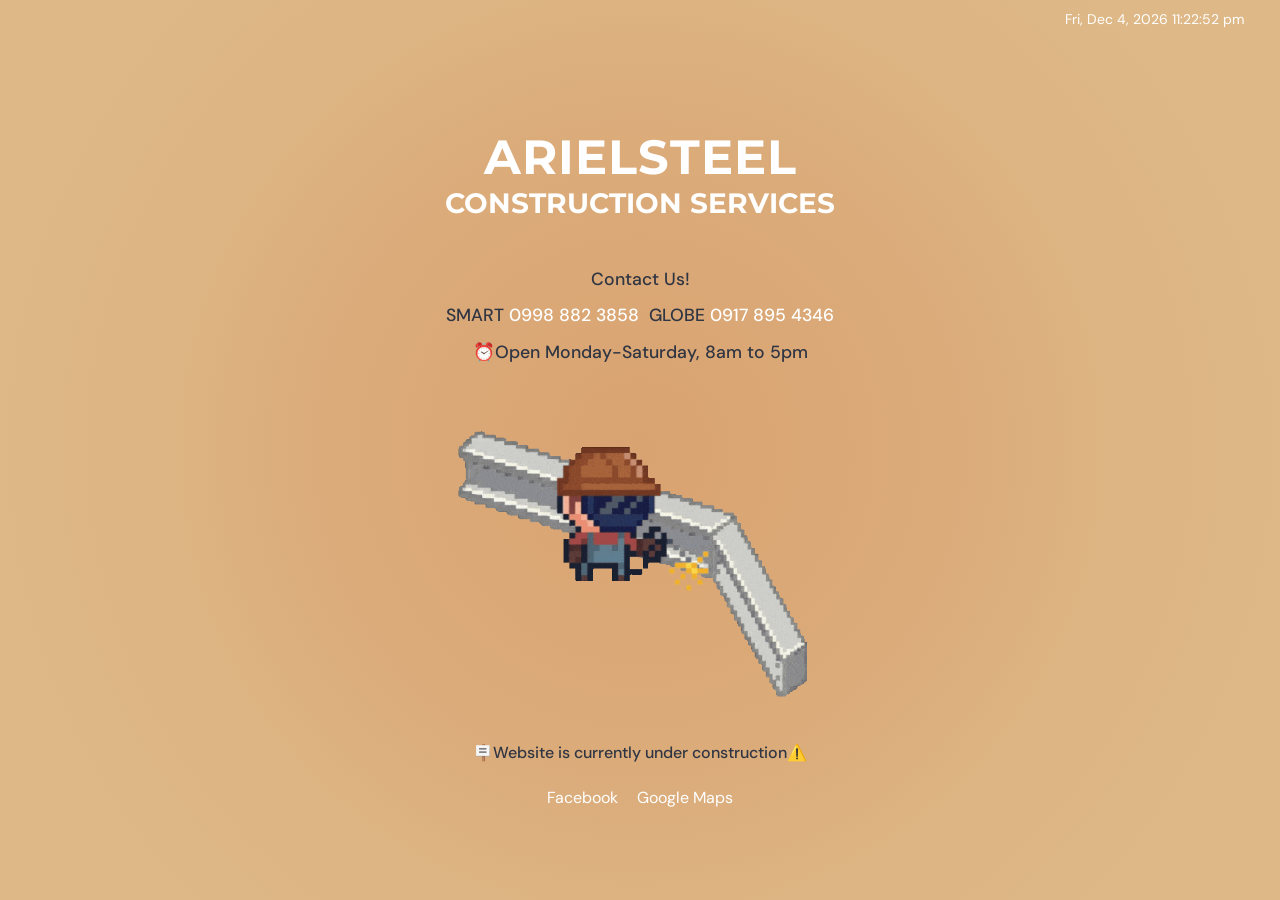
<file: index.html>
<!DOCTYPE HTML>
<html lang="en">
<head>
    <meta http-equiv="Content-Security-Policy" content="upgrade-insecure-requests">

    <meta charset="UTF-8">
    <meta name="viewport" content="width=device-width, initial-scale=1.0">
    <meta http-equiv="content-language" content="en">

    <title>Arielsteel Construction Services</title>
    
    <link rel="icon" href="/public/favicon.ico" sizes="any">
    <link rel="icon" type="image/png" sizes="64x64" href="/public/favicon64.png">

    <meta name="Description" content="General Construction and roofing supplies and services in Malolos, Bulacan.">
    <meta name="Author" content="ACS">
    <meta name="Copyright" content="ACS">
    <meta name="application-name" content="Arielsteel Construction Services">
    <!-- ¯\_(ツ)_/¯ -->

    <meta name="robots" content="index, follow" />

    <meta property="og:type" content="website">
    <meta property="og:title" content="Arielsteel Construction Services">
    <meta property="og:description" content="General Construction and roofing supplies and services in Malolos, Bulacan.">
    <meta property="og:url" content="https://arielsteelmalolos.com/">
    <meta property="og:site_name" content="Arielsteel Construction Services">
    <meta property="og:image" content="https://arielsteelmalolos.com/public/preview.jpg">

    <meta name="twitter:card" content="summary_large_image">
    <meta name="twitter:title" content="Arielsteel Construction Services">
    <meta name="twitter:description" content="General Construction and roofing supplies and services in Malolos, Bulacan.">
    <meta name="twitter:image" content="https://arielsteelmalolos.com/public/preview.jpg">

    <link rel="canonical" href="https://arielsteelmalolos.com/">

    <script type="application/ld+json">
    {
        "@context": "https://schema.org",
        "@type": "LocalBusiness",
        "name": "Arielsteel Construction Services",
        "url": "https://arielsteelmalolos.com/",
        "image": "https://arielsteelmalolos.com/public/preview.jpg",
        "address": {
            "@type": "PostalAddress",
            "addressLocality": "Malolos City",
            "addressRegion": "Bulacan",
            "addressCountry": "PH"
        },
        "telephone": ["+63 998 882 3858", "+63 917 895 4346"],
        "description": "General Construction and roofing supplies and services in Malolos, Bulacan."
    }
    </script>

    <link rel="preconnect" href="https://fonts.googleapis.com">
    <link rel="preconnect" href="https://fonts.gstatic.com" crossorigin>
    <link href="https://fonts.googleapis.com/css2?family=Montserrat:ital,wght@0,100..900;1,100..900&display=swap" rel="stylesheet">
    <link href="https://fonts.googleapis.com/css2?family=DM+Sans:ital,opsz,wght@0,9..40,100..1000;1,9..40,100..1000&display=swap" rel="stylesheet">

    <link rel="stylesheet" href="style.css">
    <script type="text/javascript" src="main.js"></script>

</head>

<body>
    <div id="maincontainer">
        <div class="mid-cont">
            <h1>ARIELSTEEL <span>CONSTRUCTION SERVICES</span></h1>
            <p>Contact Us!</p>
            <p><span>SMART <span class="white-text">0998 882 3858</span></span><span>GLOBE <span class="white-text">0917 895 4346</span</span></p>
            <p>⏰Open Monday-Saturday, 8am to 5pm</p>
            <img id="pixelart" src="/public/web under construction.gif" alt="website under construction" draggable="false">

            <p>🪧Website is currently under construction⚠️</p>

            <div>
                <a href="https://www.facebook.com/arielsteelmalolos/">Facebook</a>
                <a href="https://maps.app.goo.gl/Wiit4VuZuo64uYAF7">Google Maps</a>
            </div>
        </div>

        <div id="clockdiv"></div>
        
    </div>
    

    <footer>
        <div class="mid-cont">
            <div>&copy; <span id="span-year"></span> 
                <a href="/">ARIELSTEEL CONSTRUCTION SERVICES
                    <!-- <img src="/public/aslogo.png" alt="Arielsteel Construction Services logo"> -->
                </a>
            </div>
        </div>
    </footer>
</body>

</html>
</file>
<file: style.css>
*{
    box-sizing: border-box;
    scroll-behavior: smooth;
}

body{
    margin: 0;
    padding: 0;
    min-height: 100vh;
    font-family: 'DM Sans', sans-serif;
    display: flex;
    flex-direction: column;
    background: burlywood;

    background-image:
        radial-gradient(circle 1300px at 50% 50%, 
            rgba(194, 65, 12, 0.18) 0%, 
            rgba(194, 65, 12, 0.1) 25%, 
            rgba(194, 65, 12, 0.04) 35%, 
            transparent 50%
    );
}
#maincontainer{
    margin: 0;
    padding: 0;
    flex: 1;
}
.mid-cont{
    margin: auto;
    padding: 0 20px;
    max-width: 1180px;
    min-width: 350px;
    position: relative;
}

#maincontainer .mid-cont{
    padding: clamp(80px, 10%, 150px) 20px 0;
    display: flex;
    flex-flow: column;
    align-items: center;
    justify-content: center;
}
h1{
    margin: 0 0 3rem;
    font-family: 'Montserrat', sans-serif;
    font-weight: 700;
    font-size: clamp(2rem, 1rem + 4vw, 3rem);
    color: white;

    letter-spacing: 1px;
    display: flex;
    flex-flow: column wrap;
    align-items: center;
}
h1 span{
    font-size: clamp(1.25rem, 0.75rem + 2.5vw, 1.75rem);
    letter-spacing: 0;
}
#maincontainer p{
    color: #2F3542;
    font-weight: 500;
    display: flex;
    flex-flow: row wrap;
    justify-content: center;
    column-gap: 10px;
}
#maincontainer > .mid-cont p:nth-child(2){
    margin: 0 0 clamp(0.6rem, 1.5vw, 0.9rem);
    font-size: clamp(1rem, 2.5vw, 1.1rem);
}
#maincontainer > .mid-cont p:nth-child(3){
    margin: 0 0 clamp(0.6rem, 1.5vw, 0.9rem);
    font-size: clamp(1rem, 2.5vw, 1.1rem);
}
#maincontainer > .mid-cont p:nth-child(4){
    margin: 0 0 clamp(0.6rem, 1.5vw, 0.9rem);
    font-size: clamp(1rem, 2.5vw, 1.1rem);
}

#maincontainer > .mid-cont p:nth-child(6){
    margin: 0 0 1.5rem;
    font-size: clamp(0.9rem, 2.5vw, 1rem);
}
#maincontainer > .mid-cont div:nth-child(7){
    margin: 0 0 2rem;
    display: flex;
    justify-content: center;
    gap: 1.15rem;
}
#maincontainer > .mid-cont a{
    color: white;
    text-decoration: unset;
}

.white-text{
    color: white !important;
}

#pixelart{
    margin: -35px 0 0;
    width: 400px;
    max-width: 100%;
    height: auto;
    user-select: none;
}

#clockdiv{
    width: 205px;
    font-size: 0.875rem;
    color: white;
    position: absolute;
    top: 10px;
    right: 10px;
}

footer{
    display: none;

    padding: 4px 0;
    width: 100vw;
    min-width: 350px;
    font-size: 0.8rem;
    color: white;
    background: #2F3542;
}
footer a{
    font-family: 'Montserrat', sans-serif;
    font-weight: 500;
    font-size: 0.8rem;
    color: white;
    text-decoration: none;
}

/* Text select color */
::selection {
  background-color: #2f3542; /* Changes the highlight background */
  color: #f1f2f6;            /* Changes the text color itself */
}

/* older Mozilla Firefox */
::-moz-selection {
  background-color: #2f3542;
  color: #f1f2f6;
}
</file>
